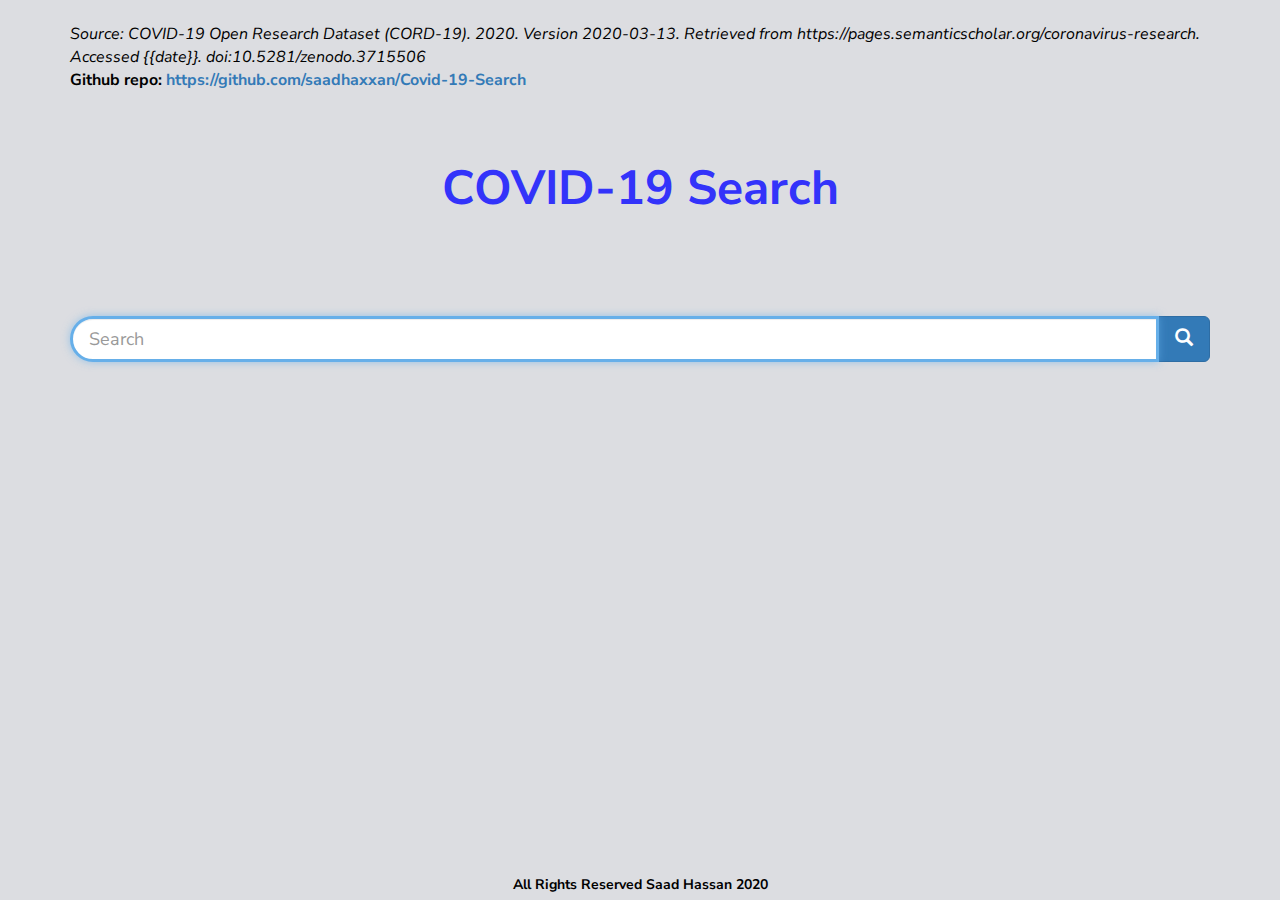
<file: templates/home.html>
<!DOCTYPE html>
<html lang="en">

<head>
    <meta charset="utf-8">
    <link href="https://fonts.googleapis.com/css2?family=Nunito+Sans:wght@200&display=swap" rel="stylesheet">
    <link rel="stylesheet" href="//netdna.bootstrapcdn.com/bootstrap/3.0.0/css/bootstrap.min.css">
    <title>Covid-19 Research Papers</title>
    <style>
        body {
            background-color: #dcdde1;
            height: 100%;
            font-family: 'Nunito Sans', sans-serif;
        }

        .footer {
            position: fixed;
            left: 0;
            bottom: 0;
            width: 100%;
            height: 25px;
            background-color: #dcdde1;
            color: black;
            text-align: center;
        }

        /* .form-control {
            border: blanchedalmond 2px;
            border-radius: 2px;
        }

        .input-lg {
            border: blanchedalmond 2px;
            border-radius: 2px;
        } */

        input[type=text] {
            border: 3px solid #dcdde1;
            border-radius: 30px;
        }
    </style>
</head>

<body>
    <div class="container">
        <div>

            <font size="3" style="color:#000;">
                <br>
                <i>Source: COVID-19 Open Research Dataset (CORD-19). 2020. Version 2020-03-13. Retrieved from
                    https://pages.semanticscholar.org/coronavirus-research. Accessed {{date}}.
                    doi:10.5281/zenodo.3715506</i>
                <br>
                <b>Github repo: <a href="https://github.com/saadhaxxan/Covid-19-Search">https://github.com/saadhaxxan/Covid-19-Search</a></b>

            </font>

        </div>
    </div>

    <div class="container">
        <div style="background:transparent !important" class="jumbotron">
            <div>
                <p>
                    <center>
                        <font size="8" style="color:rgb(51,51,250);"><b>COVID-19 Search</b></font>
                    </center>
                </p>
            </div>
        </div>

        <form action="/search/results" method="post">
            <div class="input-group">
                <input type="text" class="form-control input-lg" name="input" placeholder="Search" autofocus required>

                <div class="input-group-btn">
                    <button class="btn btn-primary btn-lg" type="submit">
                        <i class="glyphicon glyphicon-search"></i>
                    </button>
                </div>
            </div>
        </form>
    </div>
    <div class="footer">
        <b>All Rights Reserved Saad Hassan 2020</b>
    </div>
</body>

</html>
</file>
